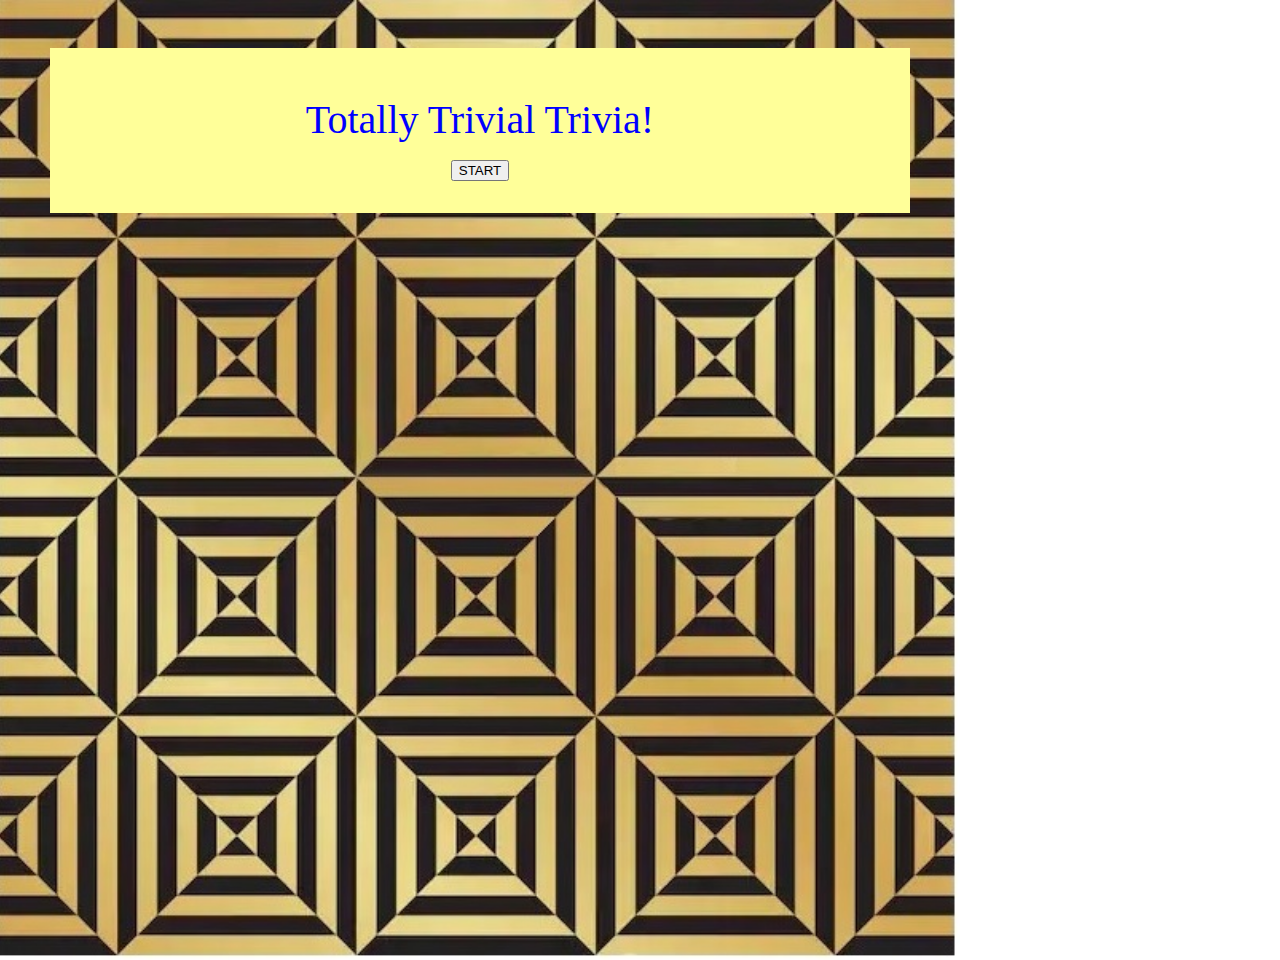
<file: index.html>
<!DOCTYPE html>
<html lang="en">

<head>
    <meta charset="UTF-8">
    <meta name="viewport" content="width=device-width, initial-scale=1, shrink-to-fit=no">
    <title>Unit-4-Game</title>
    <link rel="stylesheet" type="text/css" href="./assets/css/reset.css" />
    <link rel="stylesheet" type="text/css" href="./assets/css/style.css" />
    <!--       Trivia Game   -->
</head>

<body>
    <div id="background"></div>
    <div id="window">
        <!--     <div id="instructions">
                <p>You will be given 8 questions to answer</p><br>
                <p>You will 30 seconds to select the correct answer after you click the START button</p><br>
                <p>You can select only one answer from the 4 multiple choice answers</p><br>
                <p>The number of correct answers will be displayed at the end of the time period</p><br>
        </div>-->
        <br>

        <br>
        <br>
        <div id="buttons">
            <br>
            <br>
            <h1 id="logo">
                Totally Trivial Trivia!
            </h1>
            <br>
            <button id="start">START</button>
            <br>
            <br>
            <br>
            <form id="question">
                <div id="timer">
                    <br>
                    Time Remaining:
                </div>
                <br>
                <br>
                What is the highest recorded jump by a kangaroo in a single leap?
                <br>
                <div class="response">
                    <input type="radio" name="answer1" value="10 feet"> 10 feet
                    <input type="radio" name="answer1" value="20 feet"> 20 feet
                    <input type="radio" name="answer1" value="30 feet"> 30 feet
                    <input type="radio" name="answer1" value="40 feet"> 40 feet
                </div>
                <br>
                <br>
                <br>
                What is the longest movie ever made?<br>
                <div class="response">
                    <input type="radio" name="answer2" value="35,600 minutes"> 35,600 minutes
                    <input type="radio" name="answer2" value="51,420 minutes"> 51,420 minutes
                    <input type="radio" name="answer2" value="37,560 minutes"> 37,560 minutes
                    <input type="radio" name="answer2" value="25,432 minutes"> 25,432 minutes
                </div>
                <br>
                <br>
                <br>
                Epiretinal membrane (ERM) affects which organ?<br>
                <div class="response">
                    <input type="radio" name="answer3" value="Eyes"> Eyes
                    <input type="radio" name="answer3" value="Lungs"> Lungs
                    <input type="radio" name="answer3" value="Kidneys"> Kidneys
                    <input type="radio" name="answer3" value="Liver"> Liver
                </div>
                <br>
                <br>
                <br>
                Of the four types of malaria, which is the most deadly?<br>
                <div class="response">
                    <br>
                    <input type="radio" name="answer4" value="Plasmodium vivax"> Plasmodium vivax
                    <input type="radio" name="answer4" value="Plasmodium faciparum"> Plasmodium faciparum
                    <input type="radio" name="answer4" value="Plasmodium ovale"> Plasmodium ovale
                    <input type="radio" name="answer4" value="Plasmodium malariae"> Plasmodium malariae
                </div>
                <br>
                <br>
                <br>
                Which cells are situated only within the nervous system?<br>
                <div class="response">
                    <input type="radio" name="answer5" value="Neurons"> Neurons
                    <input type="radio" name="answer5" value="White cells"> White cells
                    <input type="radio" name="answer5" value="Red cells"> Red cells
                    <input type="radio" name="answer5" value="Lymphosites"> Lymphosites
                </div>
                <br>
                <br>
                <br>
                Which country has beaver as the national emblem?<br>
                <div class="response">
                    <input type="radio" name="answer6" value="Turkey"> Turkey
                    <input type="radio" name="answer6" value="Peru"> Peru
                    <input type="radio" name="answer6" value="Canada"> Canada
                    <input type="radio" name="answer6" value="Mexico"> Mexico
                </div>
                <br>
                <br>
                <br>
                Which vegetable was considered poisonous in Medieval times but was used by the Romans as an aphrodisiac?
                <br>
                <div class="response">
                    <input type="radio" name="answer7" value="Tomato"> Tomato
                    <input type="radio" name="answer7" value="Potato"> Potato
                    <input type="radio" name="answer7" value="Asparagas"> Asparagas
                    <input type="radio" name="answer7" value="Broccolli"> Broccolli
                </div>
                <br>
                <br>
                <br>
                Which nut is used to make dynamite?<br>
                <div class="response">
                    <label for="answer8-1">
                        <input type="radio" id="answer8-1" name="answer8" value="Peanut"> Peanut
                    </label>
                    <input type="radio" name="answer8" value="Brazil nut"> Brazil nut
                    <input type="radio" name="answer8" value="Pecan nut"> Pecan nut
                    <input type="radio" name="answer8" value="Coconut"> Coconut
                </div>
                <br>
                <br>
                <br>
                <button id="end">END</button>
                <br>
                <br>
                <br>

        </form>

        <div id="results">
            <div id="correct">
                Correct Answers:<span id="correct-value"></span>
            </div>
            <div id="incorrect">
                Incorrect Answers:<span id="incorrect-value"></span>
            </div>
            <br>
        </div>
    </div>
    </div>
    <!-- Added link to the jQuery Library -->
    <script src="https://cdnjs.cloudflare.com/ajax/libs/jquery/3.4.1/jquery.min.js"></script>
    <script type="text/javascript">
        var correctAnswer = {
            "answer1": "30 feet",
            "answer2": "51,420 minutes",
            "answer3": "Eyes",
            "answer4": "Plasmodium malariae",
            "answer5": "Neurons",
            "answer6": "Canada",
            "answer7": "Tomato",
            "answer8": "Peanut"
        }
        $("#question").hide();
        $("#results").hide();
        var counter = 30;
        var timeout;
        $('#timer').html('Time remaining = ' + counter);

        function decreaseCounter() {
            counter--;
            $('#timer').html("Time remaining = " + counter);
            if (counter <= 0) {
                $("#end").click();
            }
        }

        $('#end').on('click', function (e) {
            e.preventDefault();
            clearInterval(timeOut);
            checkEntries();
            $("#question").hide();
            $("#results").show();
        })

        $('#start').on('click', function () {
            $("#question").show();
            timeOut = setInterval(decreaseCounter, 1 * 1000);
            $("#start").hide();
        })
        function checkEntries() {
            var incorrect = 8;
            var correct = 0;
            var responses = $("form").serializeArray();
            for (var i = 0; i < responses.length; i++) {
                var response = responses[i];
                if (correctAnswer[response.name] == response.value) {
                    correct++;
                    incorrect--;
                }
            }
            console.log('correct = ' + correct, 'incorrect = ' + incorrect);
            $("#correct-value").text(correct);
            $("#incorrect-value").text(incorrect);

            //       take values of each radio button
            //       compare the values to correct answer
            //       correct answer score by 1
            //       incorrect answer score by 1
            //       print number of correct and incorrect to the screen
        }

        /*                var type = $(this).attr('data-type'));*/
    </script>
</body>

</html>
</file>
<file: assets/css/style.css>
/**
 * Float Layout Activity
 **/

*{
  box-sizing: border-box;
}

html, body { 
  position: relative;
  font-family: 'Ravie', 'Times New Roman', Helvetica, sans-serif;
  height: 100%;
  width: 100%;
  margin: 0;
  padding: 0;
  font-size: 40;
} 
#logo{
  position: sticky;
  text-align: center;
  display: inline-block;
  padding: 20px;
  margin-left: 0;
  text-decoration: none;
  background-color: #ffff99;
  color: blue;
  font-size: 40px;
  font-family: 'Ravie';
  top: 0;
  right: 0px;
  width: 860px;
 }
#background{
    position: absolute;
    height: 960px;
    width: 960px;
    margin: 0px;
    padding: 0px;
    background-image: url(../images/ArtDeco3.jpg);
    background-position: center center;  
    background-size: cover;
    background-repeat: repeat;
  }

#buttons {
  position: absolute;
  margin-left: 50px;
  margin-right: 50px;
  text-align: center;
  width: 860px;
  font-family: "Arial";
  display: inline-block;
  background-color: #ffff99;
  color: black;
}
.response{
  font-size: 50%;
}

/*
h1{
  margin-top: 5px;
  padding-top: 0px;
  background-color: green;
  color: black;
  font-size: 36px;
  height: 100px;
  width: 200px;
}
*/
#wins {
  position: relative;
  float: left;
  margin-top: 5px;
  margin-left: 5px;
  padding-top: 5px;
  text-decoration: none;
  background-color: cyan;
  width: 50px;
  height: 50px;
  color: black;
  font-size: 50%;
}
#losses {
  position: relative;
  float: left;
  margin-top: 55px;
  margin-left: -50px;
  padding-top: 5px;
  text-decoration: none;
  background-color: cyan;
  width: 50px;
  height: 50px;
  color: black;
  font-size: 50%;
}
</file>
